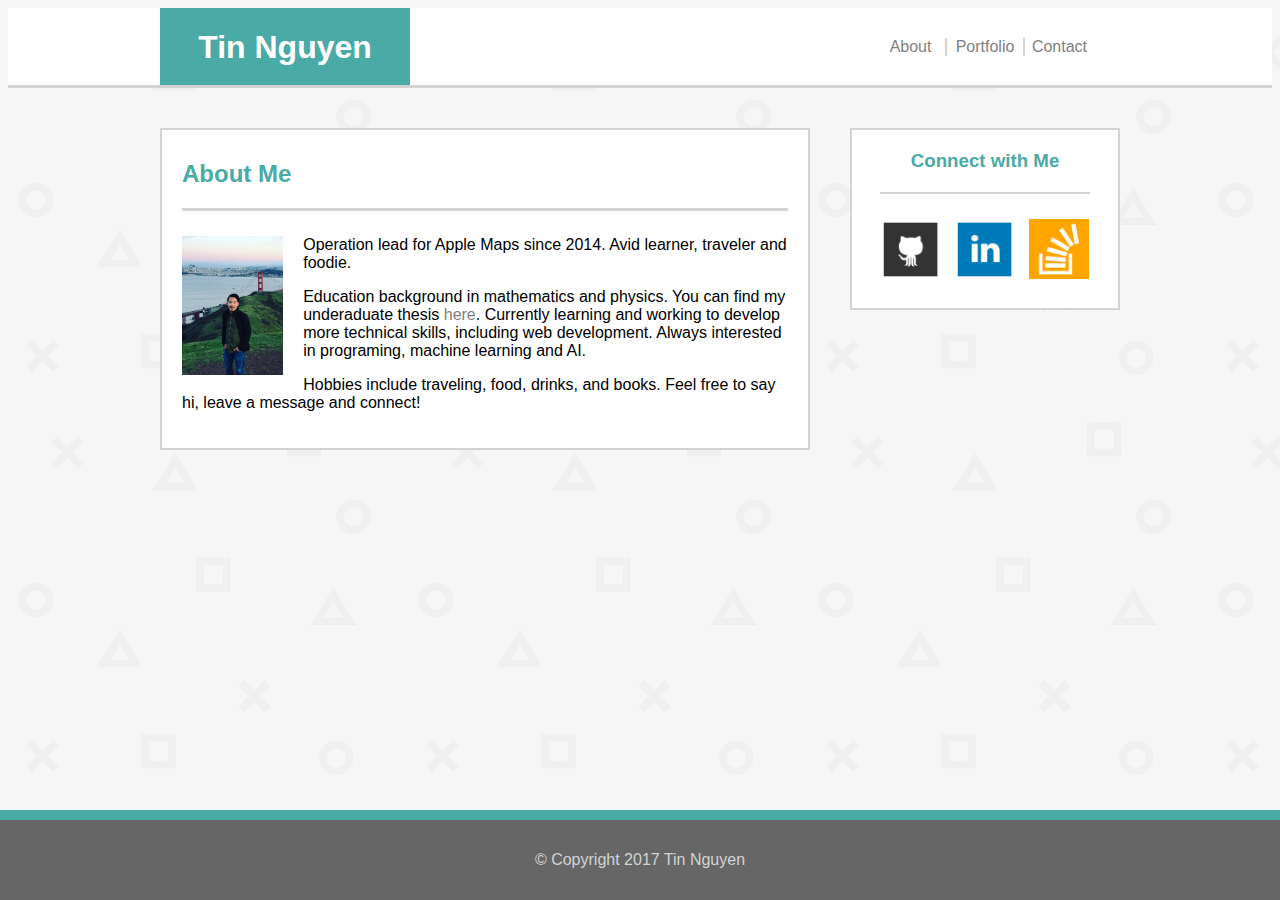
<file: index.html>
<!DOCTYPE html>
<html>
<head>
	<title>Tin Nguyen's Porfolio - About</title>
	<meta name="viewport" content="width=device-width, initial-scale=1">
	<link rel="stylesheet" type="text/css" href="assets/css/style.css">
</head>
<body>
<div id="header">
	<div id="header_content">
		<section class="heading">
			<h1>Tin Nguyen</h1>
		</section>
		<section class="menu">
			<div class="tab">
				<a href="https://ghiblisn.github.io/Basic-Portfolio-2/index.html">About</a>
			</div>
			<div class="tab tabmiddle">	
				<a href="https://ghiblisn.github.io/Basic-Portfolio-2/portfolio.html">Portfolio</a>
			</div>
			<div class="tab">
				<a href="https://ghiblisn.github.io/Basic-Portfolio-2/contact.html">Contact</a>
			</div>
		</section>
	</div>
</div>
<div class="main_content">
	<section id='aboutme'>
		<h2>About Me</h2>
		<img id="bio_image" src="assets/images/biopic.jpg" alt="TinNguyenProfilePic">
		<p>
			Operation lead for Apple Maps since 2014. Avid learner, traveler and foodie.  
		</p>
		<p>
			Education background in mathematics and physics. You can find my underaduate thesis <a href="assets/additionalFiles/Thesis_GeometricADM.pdf" target="_blank">here</a>. Currently learning and working to develop more technical skills, including web development. Always interested in programing, machine learning and AI. 
		</p>
		<p>
			Hobbies include traveling, food, drinks, and books. Feel free to say hi, leave a message and connect!
		</p>
	</section>
	<section id='connectme'>
		<h3>Connect with Me</h3>
		<a href="https://github.com/ghiblisn">
			<img class="connectWithMeIcon" src="assets/images/github_square.png" alt="github">
		</a>
		<a href="https://www.linkedin.com/in/tin-nguyen-89b28993/">
			<img class="connectWithMeIcon" src="assets/images/linkedin_square_color.png" alt="linkedIn">
		</a>
		<a href="http://stackoverflow.com/users/7706747/tin-nguyen?tab=profile">
			<img class="connectWithMeIcon"  src="assets/images/stackoverflow.png" alt="stackOverflow">
		</a>
	</section>
</div>

</body>
<footer>
	<p>&copy; Copyright 2017 Tin Nguyen</p>
</footer>
</html>
</file>
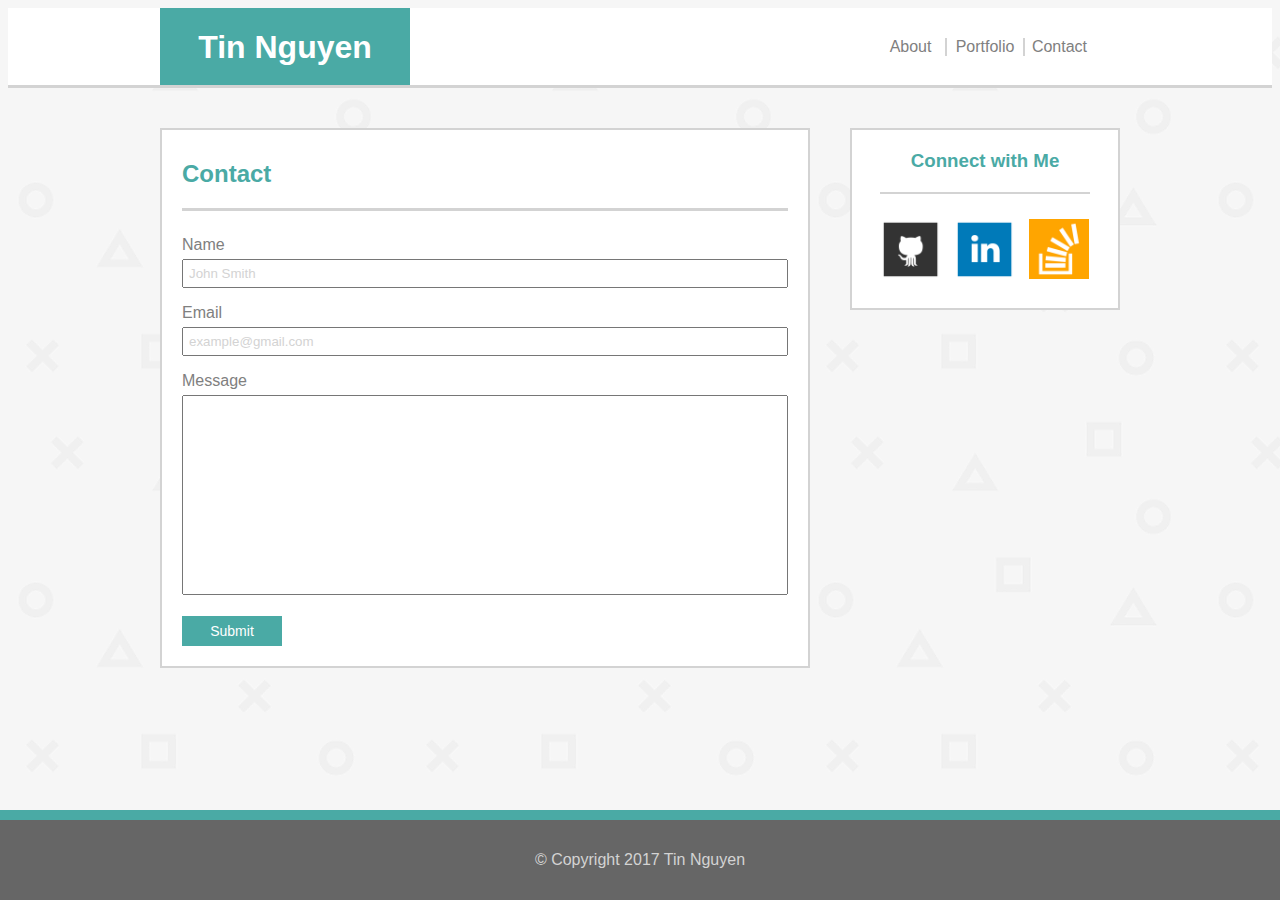
<file: contact.html>
<!DOCTYPE html>
<html>
<head>
	<title>Tin Nguyen's Porfolio - Contact</title>
	<link rel="stylesheet" type="text/css" href="assets/css/style.css">
</head>
<body>
<div id="header">
	<div id="header_content">
		<section class="heading">
			<h1>Tin Nguyen</h1>
		</section>
		<section class="menu">
			<div class="tab">
				<a href="https://ghiblisn.github.io/Basic-Portfolio-2/index.html">About</a>
			</div>
			<div class="tab tabmiddle">	
				<a href="https://ghiblisn.github.io/Basic-Portfolio-2/portfolio.html">Portfolio</a>
			</div>
			<div class="tab">
				<a href="https://ghiblisn.github.io/Basic-Portfolio-2/contact.html">Contact</a>
			</div>
		</section>
	</div>
</div>
<div class="main_content">
	<section id='aboutme'>
		<form>
		  <h2>Contact</h2>
		  <label>Name</label>
		  <br/>
		  <input type="text" value="John Smith">

		  <p><label>Email</label>
		  <input type="text" value="example@gmail.com"></p>

		  <p><label>Message</label>
		  <input id="messageInput" type="text"></p>

		  <input id="submitButton" type="submit" value="Submit">
		</form>
	</section>
	<section id='connectme'>
		<h3>Connect with Me</h3>
		<a href="https://github.com/ghiblisn">
			<img class="connectWithMeIcon" src="assets/images/github_square.png" alt="github">
		</a>
		<a href="https://www.linkedin.com/in/tin-nguyen-89b28993/">
			<img class="connectWithMeIcon" src="assets/images/linkedin_square_color.png" alt="linkedIn">
		</a>
		<a href="http://stackoverflow.com/users/7706747/tin-nguyen?tab=profile">
			<img class="connectWithMeIcon"  src="assets/images/stackoverflow.png" alt="stackOverflow">
		</a>
	</section>
</div>

</body>
<footer>
	<p>&copy; Copyright 2017 Tin Nguyen</p>
</footer>
</html>
</file>
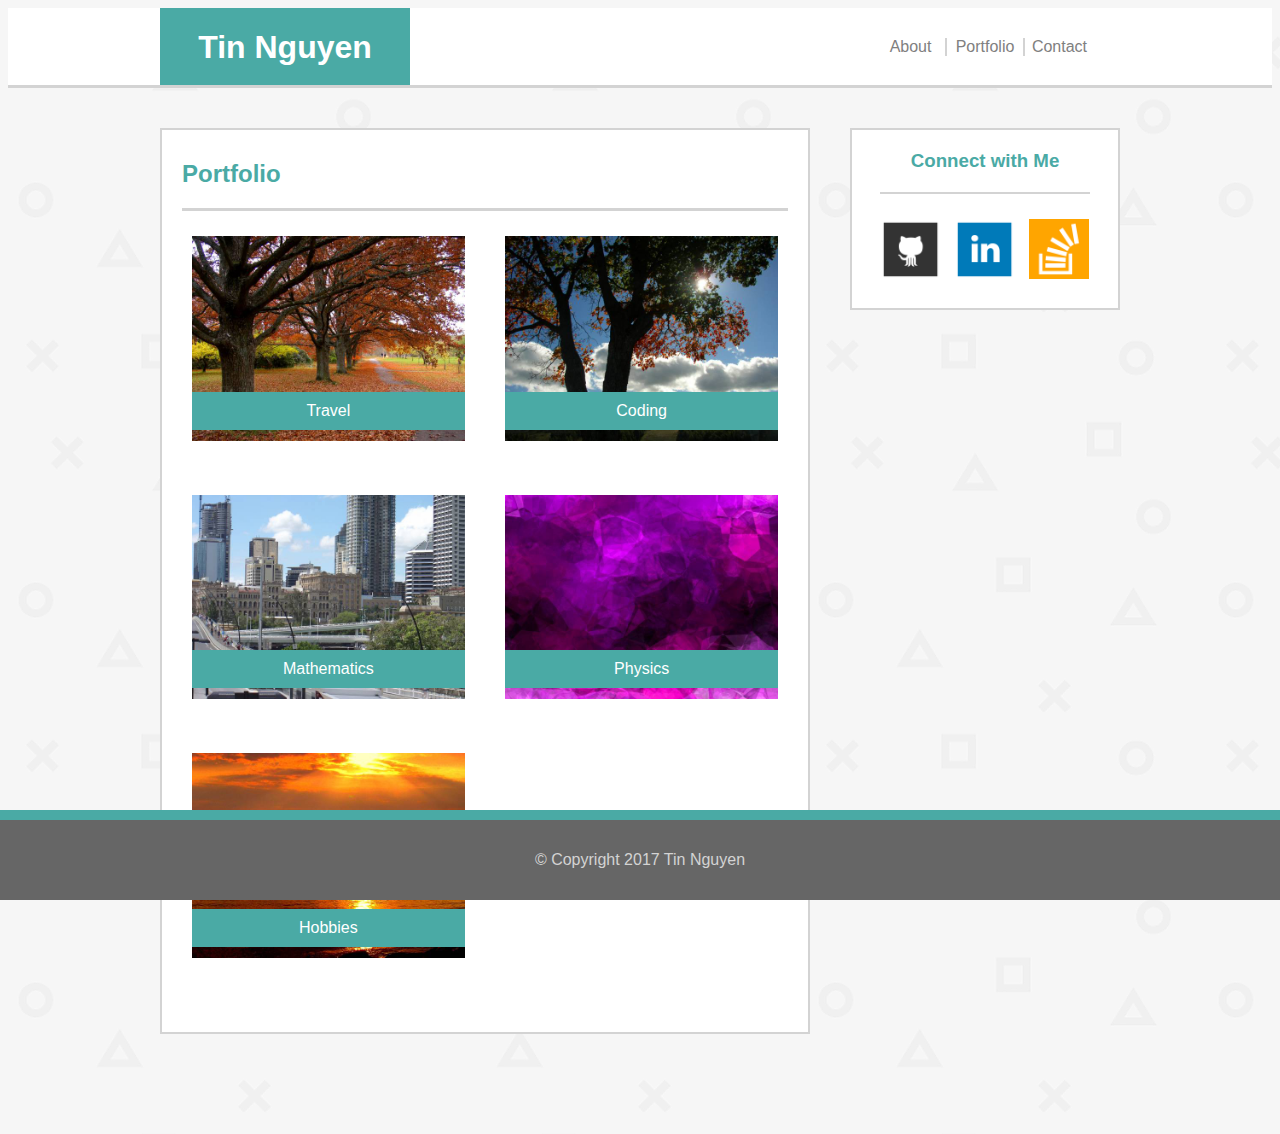
<file: portfolio.html>
<!DOCTYPE html>
<html>
<head>
	<title>Tin Nguyen's Porfolio - Portfolio</title>
	<meta name="viewport" content="width=device-width, initial-scale=1">
	<link rel="stylesheet" type="text/css" href="assets/css/style.css">
</head>
<body>
<div id="header">
	<div id="header_content">
		<section class="heading">
			<h1>Tin Nguyen</h1>
		</section>
		<section class="menu">
			<div class="tab">
				<a href="https://ghiblisn.github.io/Basic-Portfolio-2/index.html">About</a>
			</div>
			<div class="tab tabmiddle">	
				<a href="https://ghiblisn.github.io/Basic-Portfolio-2/portfolio.html">Portfolio</a>
			</div>
			<div class="tab">
				<a href="https://ghiblisn.github.io/Basic-Portfolio-2/contact.html">Contact</a>
			</div>
		</section>
	</div>
</div>
<div class="main_content">
	<section id='aboutme'>
		<h2>Portfolio</h2>
			<div class="leftPortfolioTopic">
				<img class="leftPortfolioPic" src="assets/images/portfolioPic1.jpg" alt=""">
					<div>
						<h3 class="portfolioPicLabel">Travel</h3>
					</div>
			</div>
			<div class="rightPortfolioTopic">
				<img class="rightPortfolioPic" src="assets/images/portfolioPic2.jpg" alt=""">
					<div>
						<h3 class="portfolioPicLabel">Coding</h3>
					</div>
			</div>
			<div class="leftPortfolioTopic">
				<img class="leftPortfolioPic" src="assets/images/portfolioPic3.jpg" alt=""">
					<div>
						<h3 class="portfolioPicLabel">Mathematics</h3>
					</div>
			</div>
			<div class="rightPortfolioTopic">
				<img class="rightPortfolioPic" src="assets/images/portfolioPic4.jpg" alt=""">
					<div>
						<h3 class="portfolioPicLabel">Physics</h3>
					</div>
			</div>
			<div class="leftPortfolioTopic">
				<img class="leftPortfolioPic" src="assets/images/portfolioPic5.jpg" alt=""">
					<div>
						<h3 class="portfolioPicLabel">Hobbies</h3>
					</div>
			</div>
	</section>
	<section id='connectme'>
		<h3>Connect with Me</h3>
		<a href="https://github.com/ghiblisn">
			<img class="connectWithMeIcon" src="assets/images/github_square.png" alt="github">
		</a>
		<a href="https://www.linkedin.com/in/tin-nguyen-89b28993/">
			<img class="connectWithMeIcon" src="assets/images/linkedin_square_color.png" alt="linkedIn">
		</a>
		<a href="http://stackoverflow.com/users/7706747/tin-nguyen?tab=profile">
			<img class="connectWithMeIcon"  src="assets/images/stackoverflow.png" alt="stackOverflow">
		</a>
	</section>
</div>

</body>
<footer>
	<p>&copy; Copyright 2017 Tin Nguyen</p>
</footer>
</html>
</file>
<file: assets/css/style.css>
h2{
	color:#4aaaa5;
	border-bottom: 3px solid lightgray; 
	padding-bottom: 20px;
	margin: 10px 0px 25px 0px;
}
h3{
	color:#4aaaa5;
	border-bottom: 2px solid lightgray; 
	width:210px;
	padding-bottom: 20px;
	margin: 0px auto 20px auto;
}
body{
	font-color:#777777;
	background-image: url("../images/playstation-pattern.png");
}
label, a{
	color:gray;
	text-decoration: none;
}
*{
	font-family: 'Arial', 'Helvetica Neue', Helvetica, sans-serif;
	box-sizing: border-box;
}
input{
	color:lightgray;
	text-decoration: none;
	font-size: 10;	
	width:100%;
	padding: 5px;
	margin-top:5px;
}
#messageInput{
	height:200px;
}
#submitButton{
	background-color:#4aaaa5;
	color:white;
	border:1px;
	width:100px;
	height:30px;
	font-size: 14px;
}
.tab{
	width:60px;
	display: inline-block;
}
.tabmiddle{
	border-right: 2px solid lightgray;
	border-left: 2px solid lightgray;
	width:80px;
}
#header{
	clear:both;
	background:#ffffff;
	font-family: 'Georgia', Times, "Times New Roman", serif;
	height:80px;
	width:100%;
	border-bottom: 3px;
	border-color: lightgray;
	border-bottom-style:solid;
}
#header_content{
	width: 960px;
	margin: 0 auto;
	height:100%;
	text-align: center;
	vertical-align: middle;
}
.heading{
	background:#4aaaa5;
	color:white;
	width:250px;
	height:100%;
	float:left;
}
.menu{
	width:270px;
	float:right;
	padding:30px;
	height:100%;
}
.main_content{
	border-color: #dddddd;
	clear:both;
	padding-top:40px;
	width: 960px;
	height:500px;
	margin: 0 auto;
}
#aboutme{
	float:left;
	width:650px;
	background:#ffffff;
	padding:20px;
	border-color:lightgray;
	border-style: solid;
	border-width: 2px;
	margin-bottom: 100px
}
#connectme{
	float:right;
	text-align: center;
	width:270px;
	background:#ffffff;
	border-color:lightgray;
	border-style: solid;
	border-width: 2px;
	padding:20px 10px 20px 10px;
}
#bio_image{
	float:left;
	padding:0px 20px 10px 0px;
	width:20%;
	height:20%;
}
.leftPortfolioTopic{
	float:left;
	width:45%;
	height:100%;
	margin: 0px 20px 50px 10px;
	position:relative;
}
.rightPortfolioTopic{
	float:right;
	width:45%;
	height:100%;
	margin: 0px 10px 50px 20px;
	position:relative;
}
.leftPortfolioPic{
	width:100%;
	height:100%;
	position:relative;
}
.rightPortfolioPic{
	width:100%;
	height:100%;
	position:relative;
}
.portfolioPicLabel{
	background-color:#4aaaa5;
	color:white;
	position:absolute;
	text-align: center;
	width:100%;
	bottom: -5px;
	border-width:0;
	padding:10px;
	font-size: 16px;
	font-weight: normal;
}
.connectWithMeIcon{
	width:70px;
	height:70px;
	padding:5px;
}
footer{
	clear:both;
	background: #666666;
	padding:15px;
	text-align: center;
	color:lightgray;
	width: 100%;
	position:fixed;
	bottom:0;
	left:0;
	border-top: 10px;
	border-top-style: solid;
	border-color: #4aaaa5;
}

/* Media queries */

@media screen and (max-width: 980px) {

#bio_image{
	width:100%;
}
#header, #header_content{
    width: 100%;
}
.main_content{
    width: 100%;
    padding: 20px;
}
#aboutme{
	width: 60%;
    padding: 20px;
}
#connectme{
	width: 30%;
    padding: 20px;
    margin-bottom: 200px;
}
h3{
	width:100%;
}
.connectWithMeIcon{
	width:30%;
	height:30%;
}
.leftPortfolioTopic{
	float:left;
	width:80%;
	height:100%;
	margin:20;
	margin:20px;
	padding:0;
}
.rightPortfolioTopic{
	float:left;
	width:80%;
	height:100%;
	margin:20px;
	padding:0;
}


@media screen and (max-width: 768px) {

#header, #header_content{
    width: 100%;
}
.heading{
	background:#4aaaa5;
	color:white;
	width:50%;
	height:100%;
	float:left;
}
.main_content{
    width: 100%;
    padding: 20px;
}
#aboutme{
	clear:both;
	width: 100%;
    padding: 20px;
    text-align: center;
}
#connectme{
	clear:both;
	width: 100%;
    padding: 20px;
    margin-bottom: 200px;
}
#bio_image{
	float:left;
	padding:0px 20px 10px 0px;
	width:20%;
	height:
}
label{
	float: left;
}
.connectWithMeIcon{
	width:70px;
	height:70px;
	padding:5px;
}
.leftPortfolioTopic{
	float:left;
	width:40%;
	height:100%;
	margin: 0px 20px 50px 10px;
	position:relative;
}
.rightPortfolioTopic{
	float:right;
	width:40%;
	height:100%;
	margin: 0px 10px 50px 20px;
	position:relative;
}

@media screen and (max-width: 640px) {

.heading{
	width:100%;
}
.menu{
	clear:both;
	width:100%;
	float:right;
	height:100%;
	background:white;
}
.tab{
	width:30%;
}
.tabmiddle{
	width:30%;
}
.connectWithMeIcon{
	width:70px;
	height:70px;
	padding:5px;
}
#bio_image{
	width:100%;
}
.leftPortfolioTopic{
	float:left;
	width:80%;
	height:100%;
	margin:20;
	margin:20px;
	padding:0;
}
.rightPortfolioTopic{
	float:left;
	width:80%;
	height:100%;
	margin:20px;
	padding:0;
}
}
</file>
